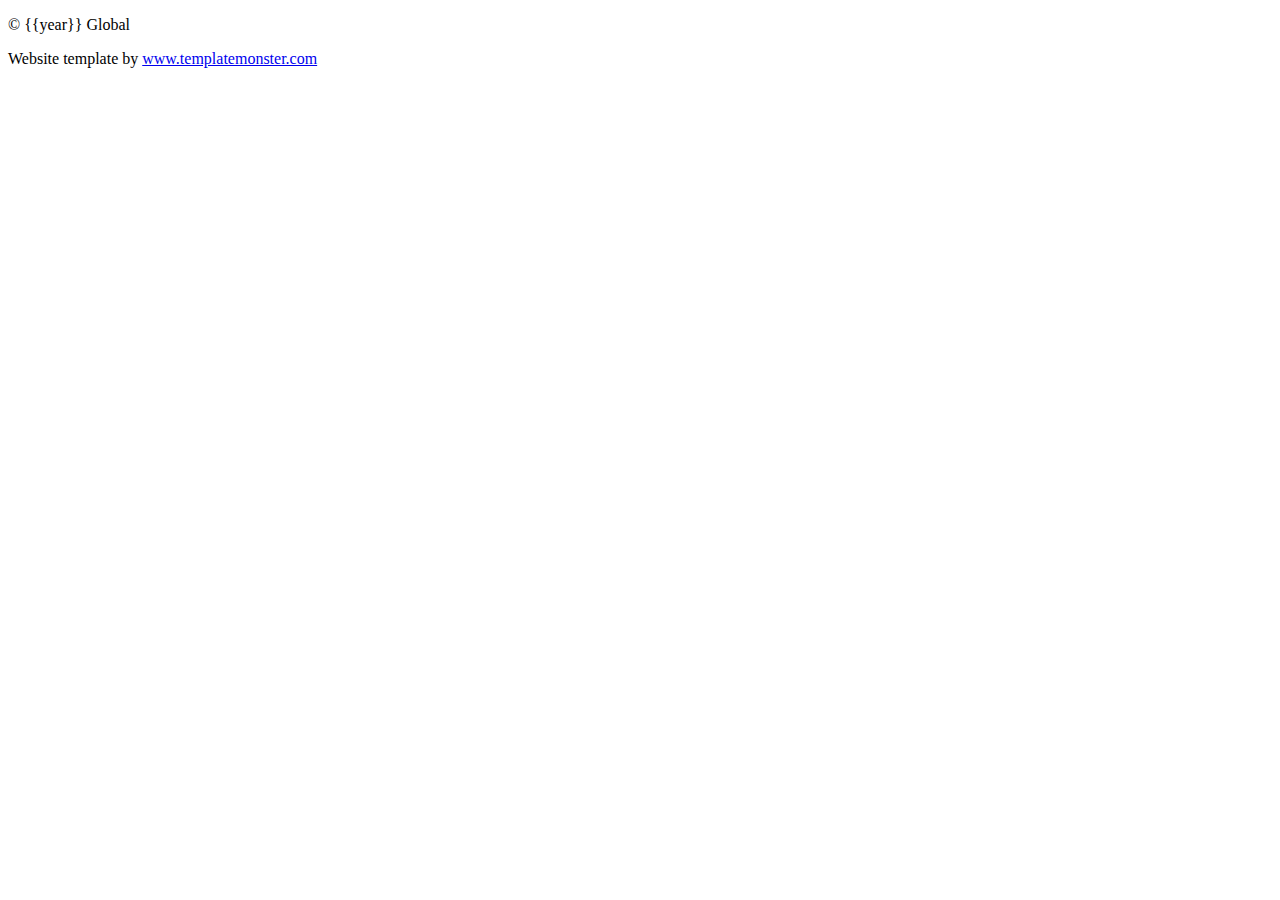
<file: html/footer.html>
<!DOCTYPE HTML PUBLIC"-// W3C//DTD HTML 4.01//EN"" http://www.w3.org/TR/html4/strict.dtd">
<META http-equiv="Content-Type" content="text/html; charset=UTF-8">
<html>
<footer>
<p>© {{year}} Global</p>
<p>
	Website template by <a
		href="http://store.templatemonster.com?aff=netsib1" target="_blank"
		rel="nofollow">www.templatemonster.com</a>
</p>
</footer>
</html>
</file>
